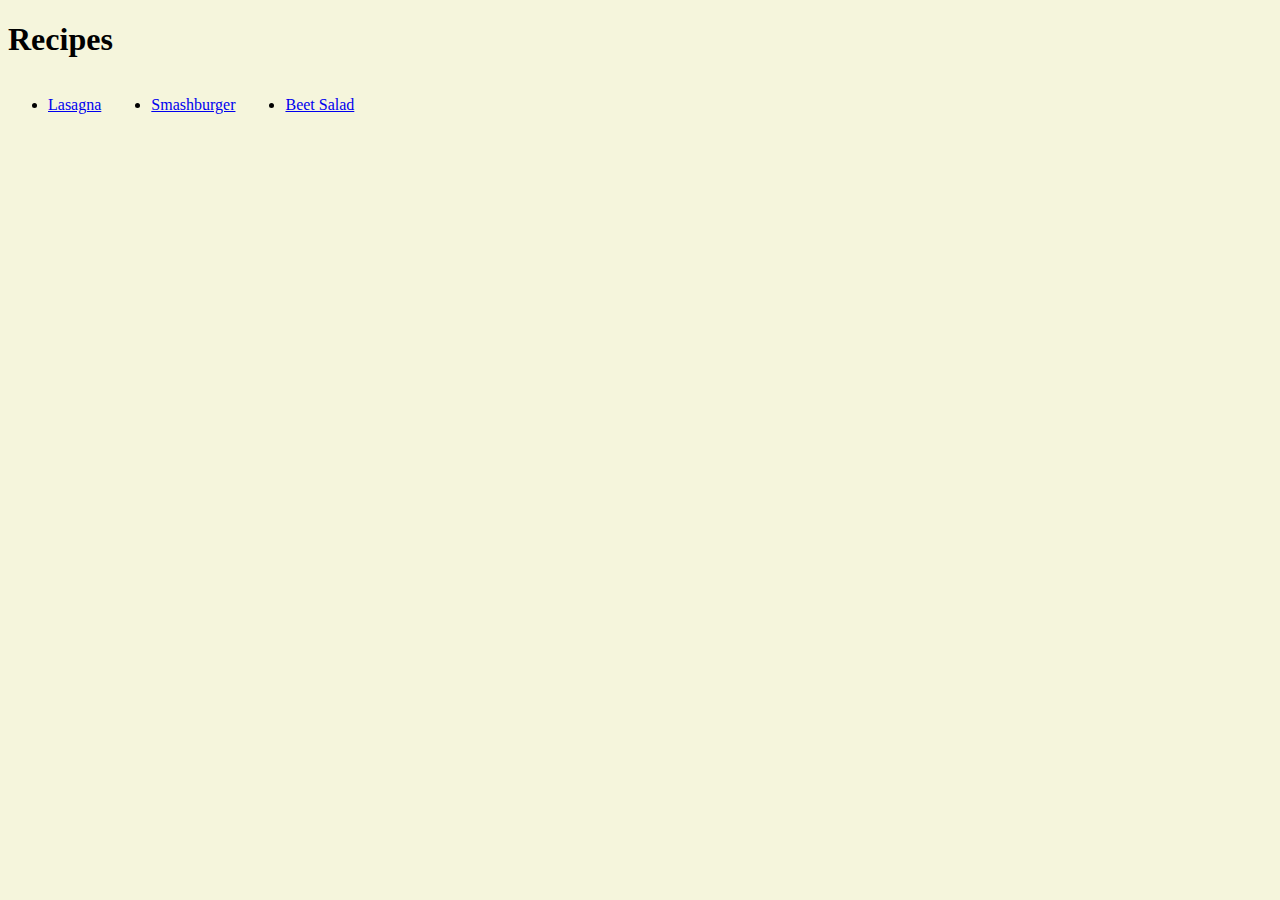
<file: index.html>
<!DOCTYPE html>
<html lang="en">
<head>
    <meta charset="UTF-8">
    <meta http-equiv="X-UA-Compatible" content="IE=edge">
    <meta name="viewport" content="width=device-width, initial-scale=1.0">
    <link rel="stylesheet" href="./css/style.css">
    <title>Recipes</title>
</head>

<body>
    <h1>Recipes</h1>
    <ul>
        <li><a href="./recipes-link/lasagna.html">Lasagna</a></li>
        <li><a href="./recipes-link/smashburger.html">Smashburger</a></li>
        <li><a href="./recipes-link/beet-salad.html">Beet Salad</a></li>
    </ul>
    
</body>
</html>
</file>
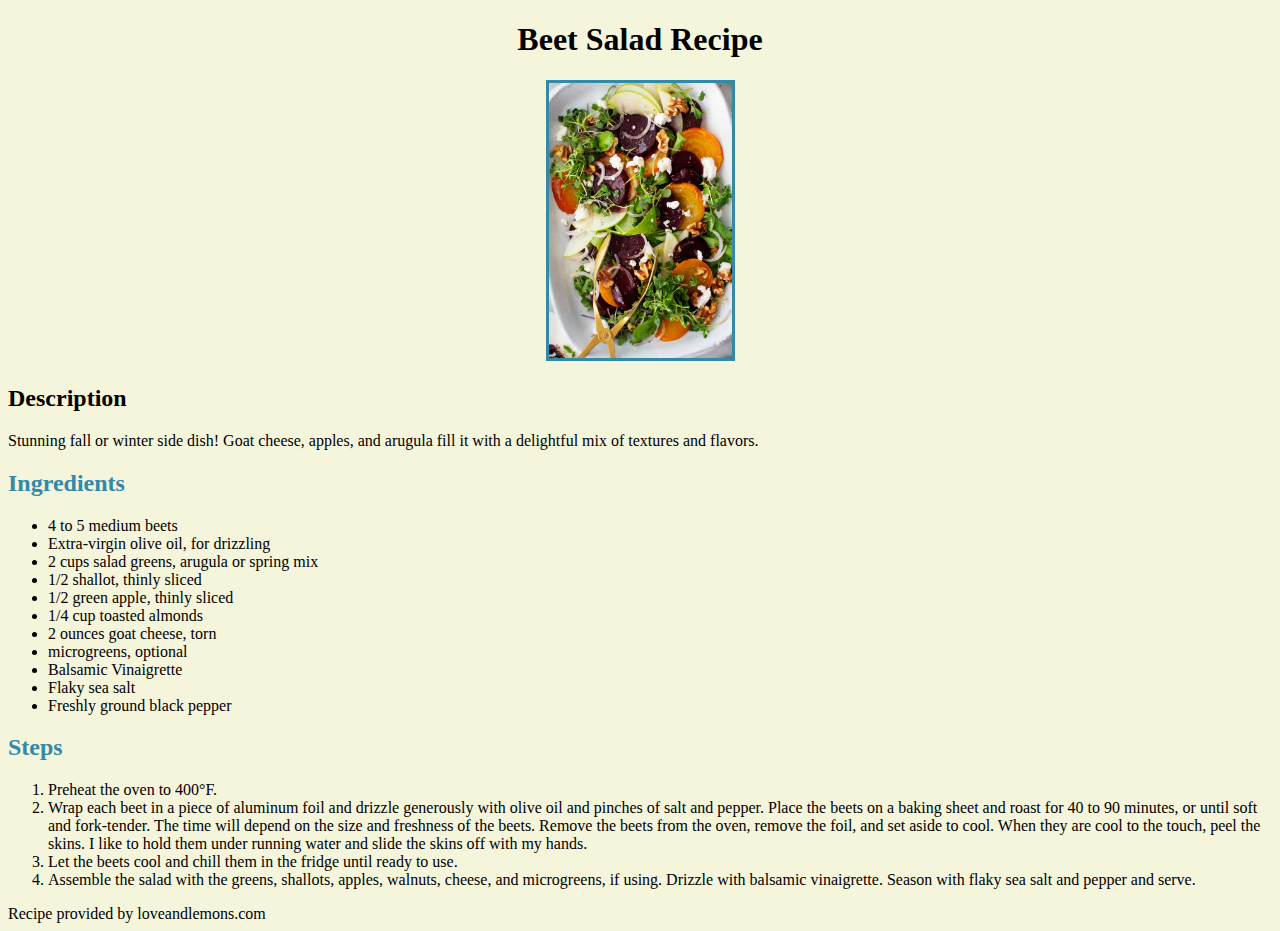
<file: recipes-link/beet-salad.html>
<!DOCTYPE html>
<html lang="en">
<head>
    <meta charset="UTF-8">
    <meta http-equiv="X-UA-Compatible" content="IE=edge">
    <meta name="viewport" content="width=device-width, initial-scale=1.0">
    <link rel="stylesheet" href="../css/style4.css">
    <title>Beet Salad</title>
</head>

<body>
    <div class="centered">
    <h1>Beet Salad Recipe</h1>
    <img src="../img/beet-salad-recipe.jpg" alt="Colorful Beet Salad"
    width="183"
    height="275">
    </div>
    <h2>Description</h2>
    <p>Stunning fall or winter side dish! Goat cheese, apples, and arugula fill it with a delightful mix of textures and flavors.</p>
    <h2 class="blue-font">Ingredients</h2>
        <ul>
            <li>4 to 5 medium beets</li>
            <li>Extra-virgin olive oil, for drizzling</li>
            <li>2 cups salad greens, arugula or spring mix</li>
            <li>1/2 shallot, thinly sliced</li>
            <li>1/2 green apple, thinly sliced</li>
            <li>1/4 cup toasted almonds</li>
            <li>2 ounces goat cheese, torn</li>
            <li>microgreens, optional</li>
            <li>Balsamic Vinaigrette</li>
            <li>Flaky sea salt</li>
            <li>Freshly ground black pepper</li>
        </ul>
        <h2 class="blue-font">Steps</h2>
            <ol>
                <li>Preheat the oven to 400°F.</li>
                <li>Wrap each beet in a piece of aluminum foil and drizzle generously with olive oil and pinches of salt and pepper. Place the beets on a baking sheet and roast for 40 to 90 minutes, or until soft and fork-tender. The time will depend on the size and freshness of the beets. Remove the beets from the oven, remove the foil, and set aside to cool. When they are cool to the touch, peel the skins. I like to hold them under running water and slide the skins off with my hands.</li>
                <li>Let the beets cool and chill them in the fridge until ready to use.</li>
                <li>Assemble the salad with the greens, shallots, apples, walnuts, cheese, and microgreens, if using. Drizzle with balsamic vinaigrette. Season with flaky sea salt and pepper and serve.</li>
            </ol>
        Recipe provided by loveandlemons.com
</body>
</html>
</file>
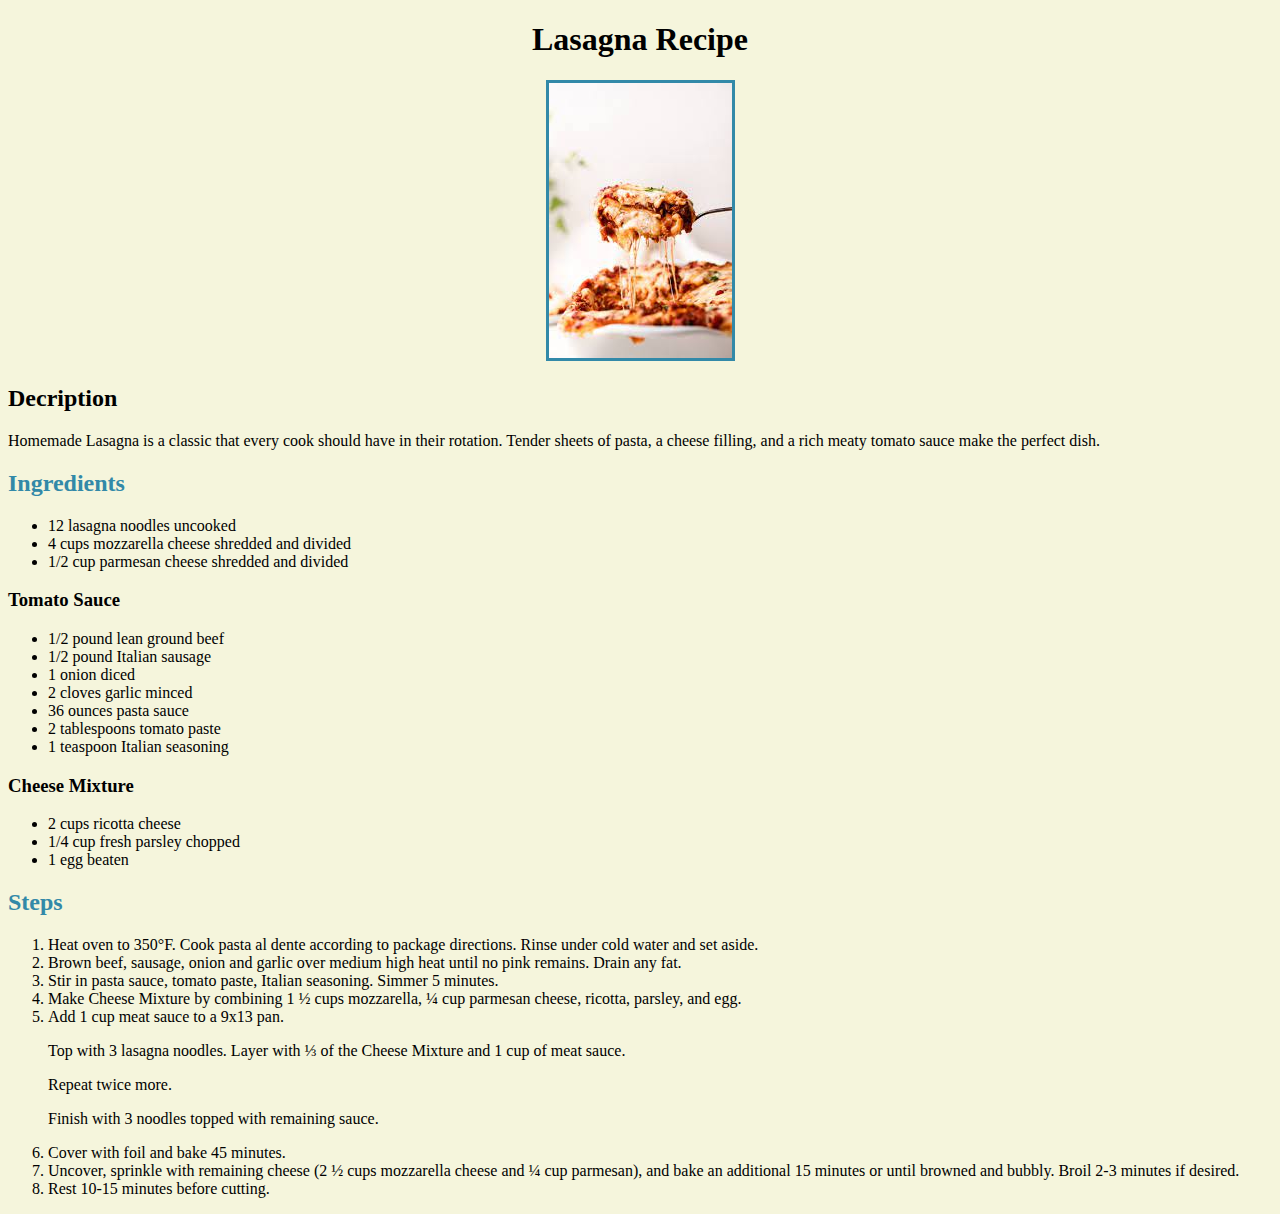
<file: recipes-link/lasagna.html>
<!DOCTYPE html>
<html lang="en">
<head>
    <meta charset="UTF-8">
    <meta http-equiv="X-UA-Compatible" content="IE=edge">
    <meta name="viewport" content="width=device-width, initial-scale=1.0">
    <link rel="stylesheet" href="../css/style2.css">
    <title>Lasagna</title>
</head>

<body>
    <div class="centered">
    <h1>Lasagna Recipe</h1>    
    <img src="../img/lasagna.jpg" alt="Lasagna Dish">
    </div>
    <h2>Decription</h2>
    <p>
        Homemade Lasagna is a classic that every cook should have in their rotation. Tender sheets of pasta, a cheese filling, and a rich meaty tomato sauce make the perfect dish.
    </p>
    <h2 class="blue-font">Ingredients</h2>
        <ul>
            <li>12 lasagna noodles uncooked</li>
            <li>4 cups mozzarella cheese shredded and divided</li>
            <li>1/2 cup parmesan cheese shredded and divided</li>
        </ul>
    <h3>Tomato Sauce</h3>
        <ul>
            <li>1/2 pound lean ground beef</li>
            <li>1/2 pound Italian sausage</li>
            <li>1 onion diced</li>
            <li>2 cloves garlic minced</li>
            <li>36 ounces pasta sauce</li>
            <li>2 tablespoons tomato paste</li>
            <li>1 teaspoon Italian seasoning</li>
        </ul>
    <h3>Cheese Mixture</h3>
        <ul>
            <li>2 cups ricotta cheese</li>
            <li>1/4 cup fresh parsley chopped</li>
            <li>1 egg beaten</li>
        </ul>
        <h2 class="blue-font">Steps</h2>
            <ol>
                <li>Heat oven to 350°F. Cook pasta al dente according to package directions. Rinse under cold water and set aside.</li>
                <li>Brown beef, sausage, onion and garlic over medium high heat until no pink remains. Drain any fat.</li>
                <li>Stir in pasta sauce, tomato paste, Italian seasoning. Simmer 5 minutes.</li>
                <li>Make Cheese Mixture by combining 1 ½ cups mozzarella, ¼ cup parmesan cheese, ricotta, parsley, and egg.</li>
                <li>Add 1 cup meat sauce to a 9x13 pan.
                <p>Top with 3 lasagna noodles. Layer with ⅓ of the Cheese Mixture and 1 cup of meat sauce.</p>
                Repeat twice more.
                <p>Finish with 3 noodles topped with remaining sauce.</p></li>
                <li>Cover with foil and bake 45 minutes.</li>
                <li>Uncover, sprinkle with remaining cheese (2 ½ cups mozzarella cheese and ¼ cup parmesan), and bake an additional 15 minutes or until browned and bubbly. Broil 2-3 minutes if desired.</li>
                <li>Rest 10-15 minutes before cutting.</li>
            </ol>
</body>
</html>
</file>
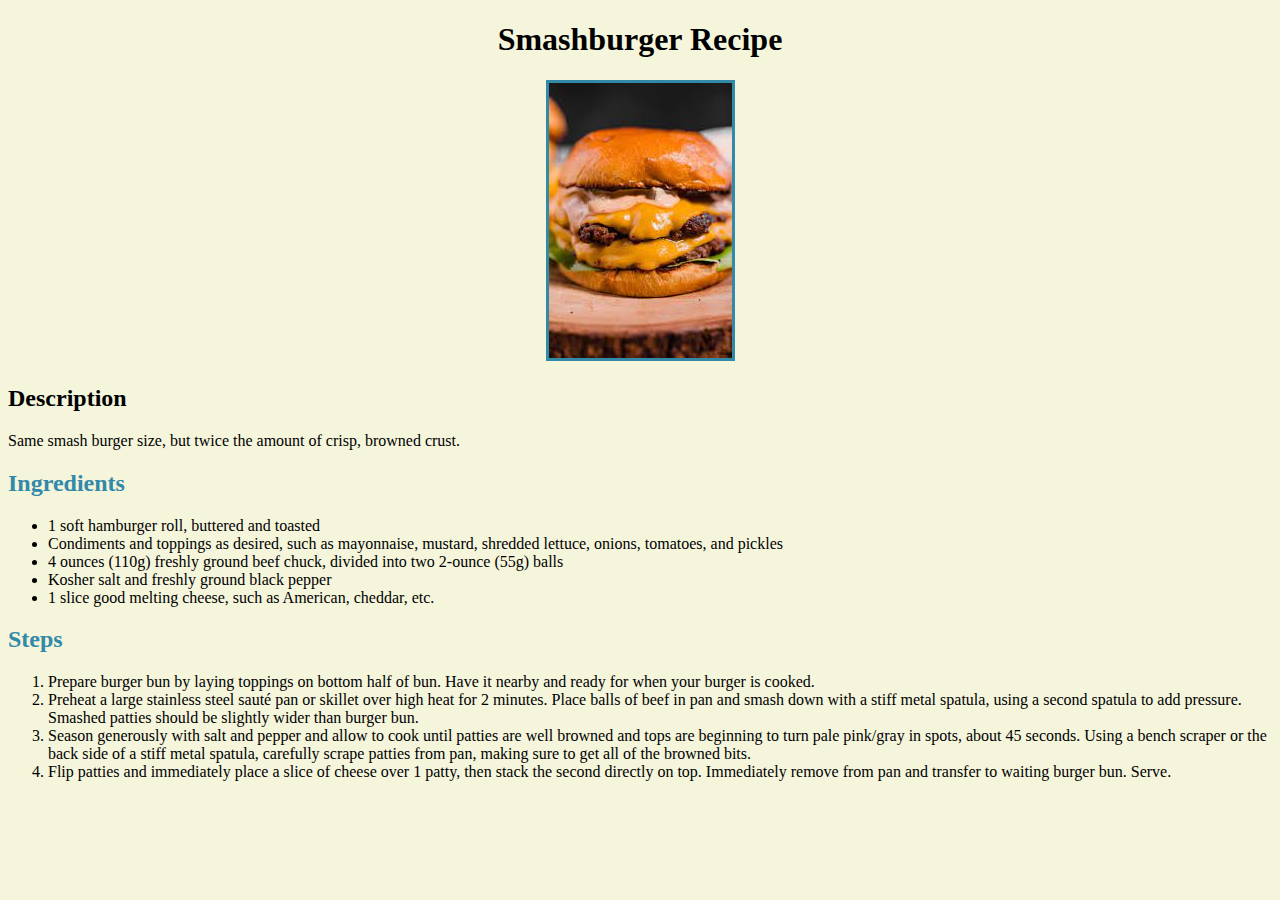
<file: recipes-link/smashburger.html>
<!DOCTYPE html>
<html lang="en">
<head>
    <meta charset="UTF-8">
    <meta http-equiv="X-UA-Compatible" content="IE=edge">
    <meta name="viewport" content="width=device-width, initial-scale=1.0">
    <link rel="stylesheet" href="../css/style3.css">
    <title>Smashburger</title>
</head>

<body>
    <div class="centered-title-img">
    <h1>Smashburger Recipe</h1>
    <img src="../img/smashburger.jpg" alt="A Shamburger with Cheese">
    </div>
    <h2>Description</h2>
    <p>Same smash burger size, but twice the amount of crisp, browned crust.</p>
    <h2 class="blue-font">Ingredients</h2>
        <ul>
            <li>1 soft hamburger roll, buttered and toasted</li>
            <li>Condiments and toppings as desired, such as mayonnaise, mustard, shredded lettuce, onions, tomatoes, and pickles</li>
            <li>4 ounces (110g) freshly ground beef chuck, divided into two 2-ounce (55g) balls</li>
            <li>Kosher salt and freshly ground black pepper</li>
            <li>1 slice good melting cheese, such as American, cheddar, etc.</li>
        </ul>
    <h2 class="blue-font">Steps</h2>
        <ol>
            <li>Prepare burger bun by laying toppings on bottom half of bun. Have it nearby and ready for when your burger is cooked.</li>
            <li>Preheat a large stainless steel sauté pan or skillet over high heat for 2 minutes. Place balls of beef in pan and smash down with a stiff metal spatula, using a second spatula to add pressure. Smashed patties should be slightly wider than burger bun.</li>
            <li>Season generously with salt and pepper and allow to cook until patties are well browned and tops are beginning to turn pale pink/gray in spots, about 45 seconds. Using a bench scraper or the back side of a stiff metal spatula, carefully scrape patties from pan, making sure to get all of the browned bits.</li>
            <li>Flip patties and immediately place a slice of cheese over 1 patty, then stack the second directly on top. Immediately remove from pan and transfer to waiting burger bun. Serve.</li>
        </ol>
</body>
</html>
</file>
<file: css/style.css>
body {
    background-color: beige;
}
ul {
    display:inline-flex;
}

li {
    padding-right: 50px;
}
</file>
<file: css/style4.css>
.blue-font {
    color: #3289a8;
}

body {
    background-color: beige;
}

.centered {
    text-align: center;
}

.centered img {
    border-style: solid;
    border-color: #3289a8;
}
</file>
<file: css/style2.css>
.blue-font {
    color: #3289a8;
}

body {
    background-color: beige;
}

.centered {
    text-align: center;
}

.centered img {
    border-style: solid;
    border-color: #3289a8;
}
</file>
<file: css/style3.css>
.blue-font {
    color: #3289a8;
}

body {
    background-color: beige;
}

.centered-title-img {
    text-align: center;
}

.centered-title-img img {
    border-style: solid;
    border-color: #3289a8;
}
</file>
